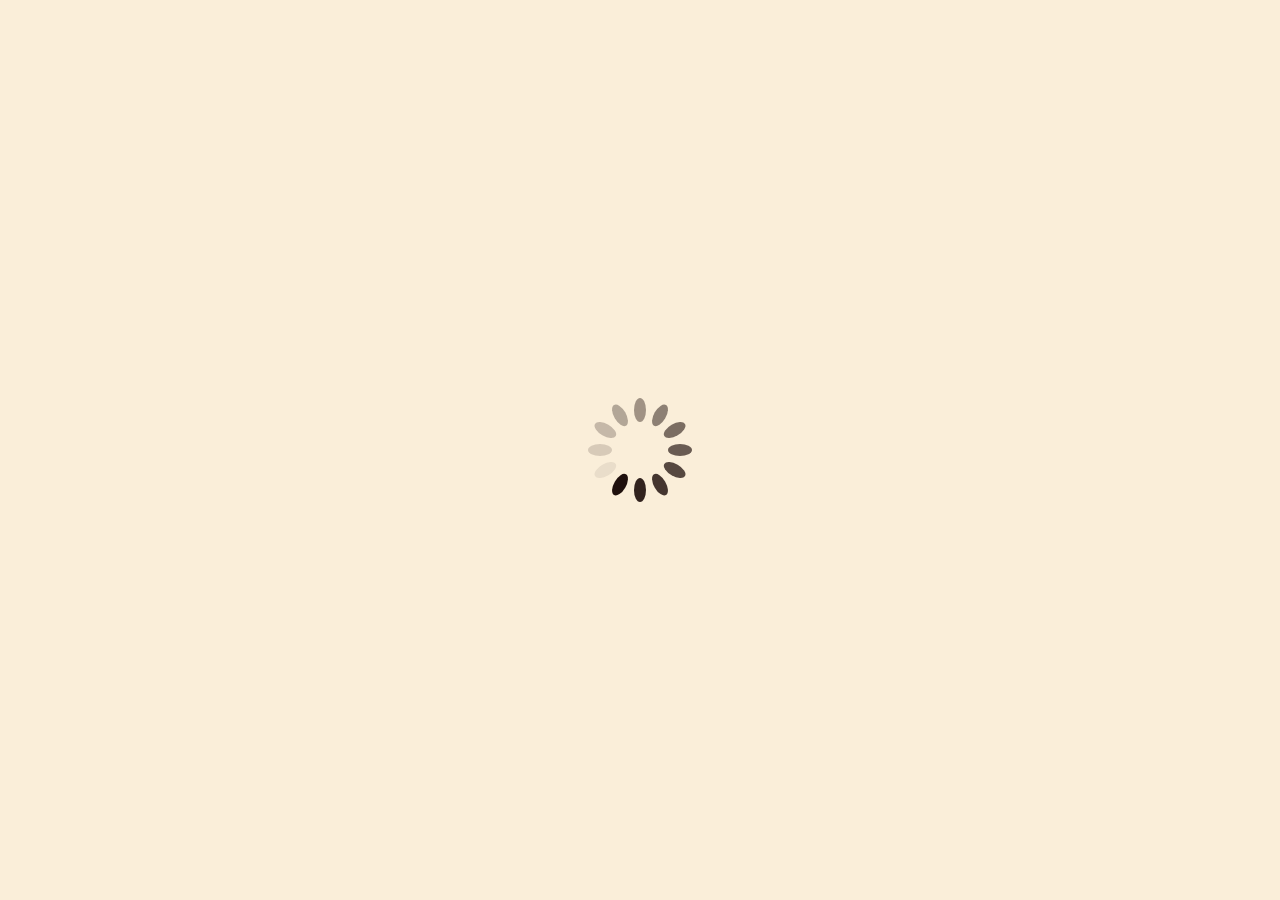
<file: index.html>
<!DOCTYPE html>
<html lang="en">
<head>
    <meta charset="UTF-8">
    <meta http-equiv="X-UA-Compatible" content="IE=edge">
    <meta name="viewport" content="width=device-width, initial-scale=1.0">
    <link rel="stylesheet" href="style.css">
    <link rel="shortcut icon" href="./logo.png" />

    <title>Namoz vaqtlari</title>
</head>
<body onload="openloader()">
    <div class="loader"></div>
    <div id="div" style="display: none; opacity: 0; transition: 1.5s;">
        <header>
            <nav>
                <h6 onclick="tas()">Toshkent</h6>
                <h6 onclick="and()">Andijon</h6>
                <h6 onclick="nam()">Namangan</h6>
                <h6 onclick="far()">Farg'ona</h6>
                <h6 onclick="kok()">Qo'qon</h6>
                <h6 onclick="bux()">Buxoro</h6>
                <h6 onclick="nav()">Navoiy</h6>
                <h6 onclick="sam()">Samarqand</h6>
                <h6 onclick="sir()">Sirdaryo</h6>
                <h6 onclick="qas()">Qashqadaryo</h6>
                <h6 onclick="xor()">Xorazm</h6>
            </nav>
            <section>
                <h1 id="current-city"></h1>
                <div class="cards">
                    <div class="card">
                        <h1>Bamdod</h1>
                        <h2 id="b-time"></h2>
                    </div>
                    <div class="card">
                        <h1>Quyosh</h1>
                        <h2 id="q-time"></h2>
                    </div>
                    <div class="card">
                        <h1>Peshin</h1>
                        <h2 id="p-time"></h2>
                    </div>
                    <div class="card">
                        <h1>Asr</h1>
                        <h2 id="a-time"></h2>
                    </div>
                    <div class="card">
                        <h1>Shom</h1>
                        <h2 id="s-time"></h2>
                    </div>
                    <div class="card">
                        <h1>Xufton</h1>
                        <h2 id="x-time"></h2>
                    </div>
                </div>
                <h5>Ma'lumotlar <a href="https://muslimsalat.com/" target="_blank">Muslimsalat</a> saytidan olindi</h5>
            </section>
        </header>
        <footer>
            <img src="./logo.png" alt="">
            <h1>Created by <a href="https://shaxsiy.ml" target="_blank">Abdulaziz</a></h1>
        </footer>
    </div>
    
    <script src="./index.js"></script>
</body>
</html>
</file>
<file: style.css>
@import url('https://fonts.googleapis.com/css2?family=Concert+One&display=swap');
* {
    padding: 0;
    margin: 0;
    box-sizing: border-box;
}
.loader {
    position: fixed;
    width: 100%;
    height: 100%;
    background: rgba(245, 222, 179, 0.5) url('./loader.svg');
    background-repeat: no-repeat;
    background-position: center;
    background-size: auto;
    transition: 0.5s;
}
h1,h2,h6,p,h5 {
    font-family: 'Concert One', cursive;
    letter-spacing: 0.2vw;
}
h1::selection,h2::selection,h6::selection,p::selection,a::selection,h5::selection,img::selection {
    background: rgba(0, 0, 0, 0.1);
}
h6 {
    cursor: pointer;
    transition: color 0.5s;
}
h6:hover {
    color: rgb(150, 150, 150);
}
#current-city {
    margin-top: 5vw;
    text-transform: capitalize;
    font-size: 3vw;
}
header {
    background: rgba(245, 222, 179, 0.5);
    height: 100vh;
    overflow: hidden;
    border-bottom: 0.2vw solid black;
}
header nav {
    display: flex;
    align-items: center;
    justify-content: space-around;
    padding: 1.5vw 1vw;
    background: rgba(255, 255, 255, 0.1);
    box-shadow: 0 4px 30px rgba(0, 0, 0, 0.1);
    backdrop-filter: blur(5px);
    -webkit-backdrop-filter: blur(5.1px);
}
header nav h6 {
    font-size: 1.3vw;
}
header section {
    display: flex;
    align-items: center;
    flex-direction: column;
    height: 100%;
}
header section .cards {
    display: flex;
    align-items: center;
    justify-content: space-between;
    height: 70%;
    width: 65%;
    margin-top: -10vw;
}
header section .cards .card {
    padding: 1vw 0;
    width: 10vw;
    display: flex;
    align-items: center;
    flex-direction: column;
    gap: 1vw;
    background: rgba(0, 0, 0, 0.5);
    border-radius: 0.7vw;
    box-shadow: 0 4px 30px rgba(0, 0, 0, 0.1);
    backdrop-filter: blur(5.1px);
    -webkit-backdrop-filter: blur(5.1px);
}
header section .cards .card h1 {
    color: white;
    font-size: 2vw;
}
header section .cards .card h2 {
    color: white;
    font-size: 1.5vw;
}
::-webkit-scrollbar {
    display: none;
}
footer {
    display: flex;
    align-items: center;
    justify-content: space-around;
    padding: 1vw;
    background: rgba(245, 222, 179, 0.7);
}
footer img {
    width: 4vw;
}
footer h1 {
    font-size: 1.8vw;
}
a {
    text-decoration: none;
    transition: color 0.5s;
}
a:hover {
    color: red;
}
h5 {
    position: absolute;
    bottom: 1vw;
    left: 1vw;
    font-size: 1.5vw;
}
@media screen and (max-width: 1300px) {
    #current-city {
        font-size: 50px;
    }
    header nav {
        flex-wrap: wrap;
    }
    header nav h6 {
        font-size: 20px;
        margin: 0 5px;
    }
    header section .cards {
        width: 90%;
        flex-wrap: wrap;
        margin-top: 0;
        height: 80%;
        padding: 0;
    }
    header section .cards .card {
        width: 25vw;
        padding: 5vw;
    }
    header section .cards .card h1 {
        font-size: 3.5vw;
    }
    header section .cards .card h2 {
        font-size: 3vw;
    }
}
@media screen and (max-width: 500px) {
    header section .cards {
        height: 70%;
    }
    header section .cards .card {
        width: 150px;
        padding: 4vw 0;
        gap: 4vw;
    }
    header section .cards .card h1 {
        font-size: 8vw;
    }
    header section .cards .card h2 {
        font-size: 6vw;
    }
    header h5 {
        font-size: 5.5vw;
    }
}
</file>
